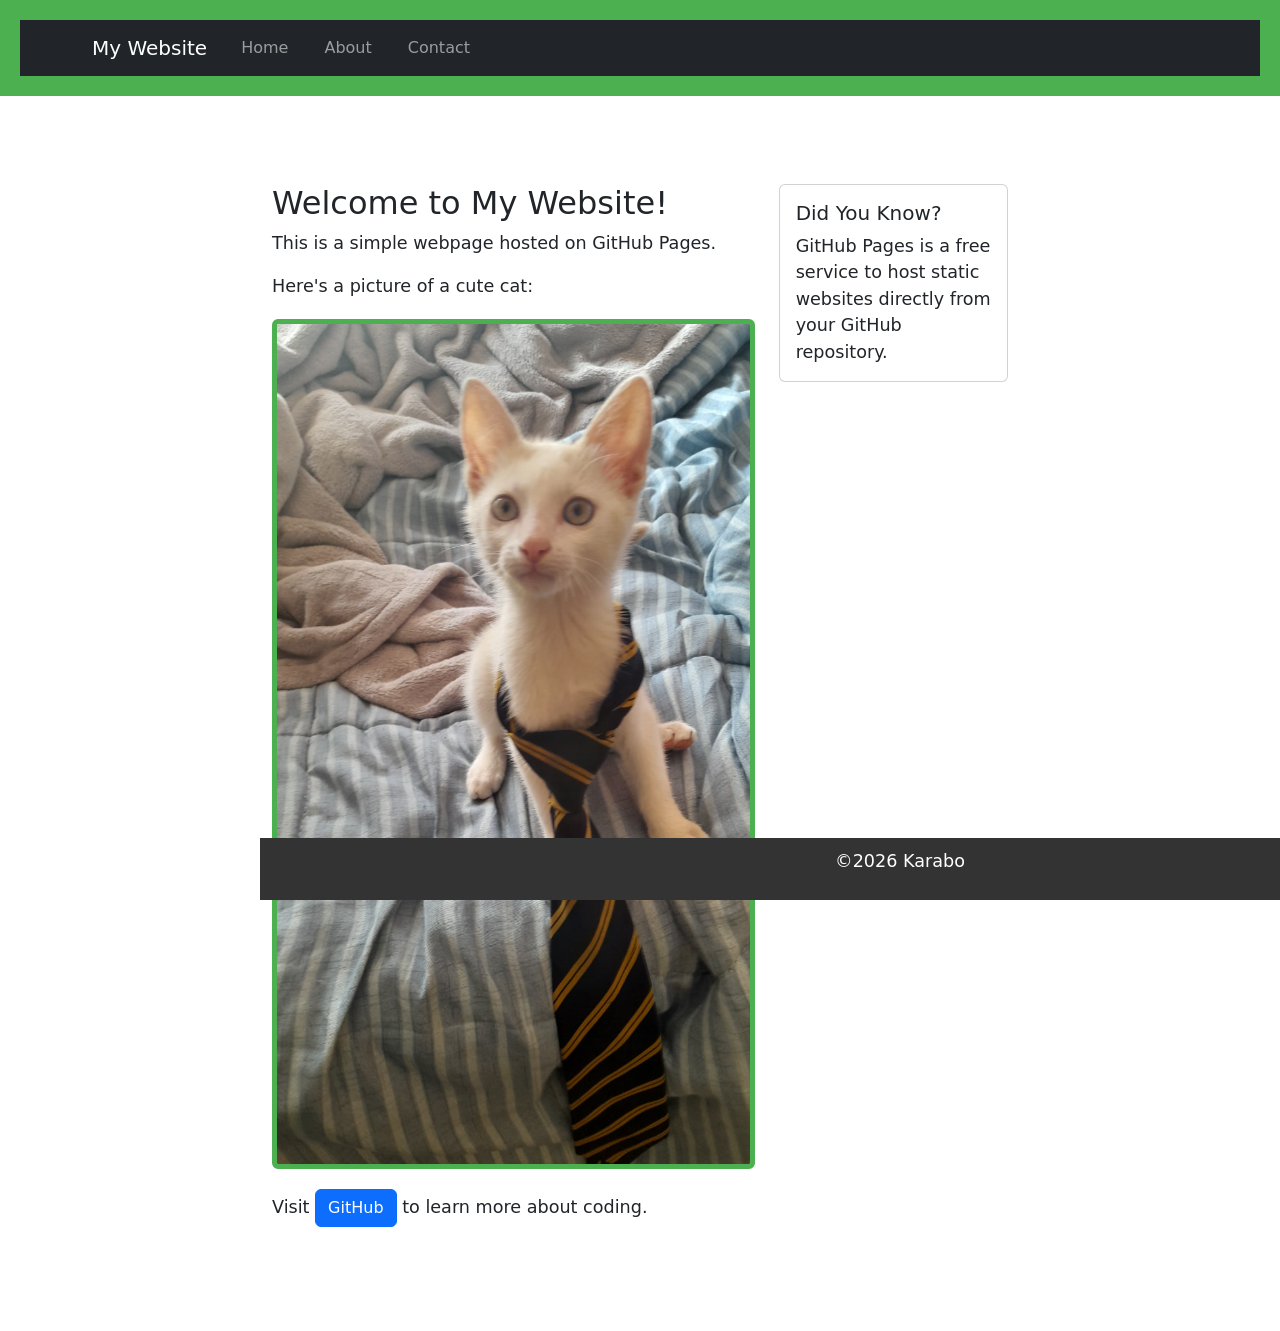
<file: index.html>
<!DOCTYPE html>
<html lang="en">
<head>
    <meta charset="UTF-8">
    <meta name="viewport" content="width-device-width" initial scale="1.0">
    <title>My First Git Hub Page</title>
    <link rel="stylesheet" href="style.css">
     <!-- Bootstrap CSS --> 

<link href="https://cdn.jsdelivr.net/npm/bootstrap@5.3.0/dist/css/bootstrap.min.css" rel="stylesheet"> 
</head>
<body>
    <header>
     
       <nav class="navbar navbar-expand-lg navbar-dark bg-dark"> 
        <div class="container"> 
            <a class="navbar-brand" href="index.html">My Website</a> 
            <button class="navbar-toggler" type="button" data-bs-toggle="collapse" data-bs-target="#navbarNav"> 
                <span class="navbar-toggler-icon"></span> 
             </button> 
                            <div class="collapse navbar-collapse" id="navbarNav"> 
                <ul class="navbar-nav"> 
                    <li class="nav-item"> 
                        <a class="nav-link" href="index.html">Home</a> 
                                      </li> 
                   <li class="nav-item"> 
                  <a class="nav-link" href="about.html">About</a> 
                    </li> 
                    <li class="nav-item"> 
                        <a class="nav-link" href="contact.html">Contact</a> 
                    </li> 
                </ul> 
            </div> 
    </div> 
     </nav> 

</header> 

    <main>
       <main class="container my-5"> 
    <div class="row"> 
        <div class="col-md-8"> 
            <h2>Welcome to My Website!</h2> 

            <p>This is a simple webpage hosted on GitHub Pages.</p> 
            <p>Here's a picture of a cute cat:</p> 
            <img src="IMG-20260219-WA0055.jpg" alt="A cute kitten" class="img-fluid rounded"> 
            <p class="mt-3">Visit <a href="https://github.com" class="btn btn-primary">GitHub</a> to learn more about coding.</p> 

        </div> 

        <div class="col-md-4"> 
            <div class="card"> 
                <div class="card-body"> 
            <h5 class="card-title">Did You Know?</h5> 
                <p class="card-text">GitHub Pages is a free service to host static websites directly from your GitHub repository.</p> 
                </div> 
        </div> 
        </div> 
        </div>
    </main>
    <footer>
        <p>&copy;2026 Karabo</p>
    </footer>
 
<script src="https://cdn.jsdelivr.net/npm/@popperjs/core@2.11.6/dist/umd/popper.min.js"></script> 
<script src="https://cdn.jsdelivr.net/npm/bootstrap@5.3.0/dist/js/bootstrap.min.js"></script> 

</body>
</html>
</file>
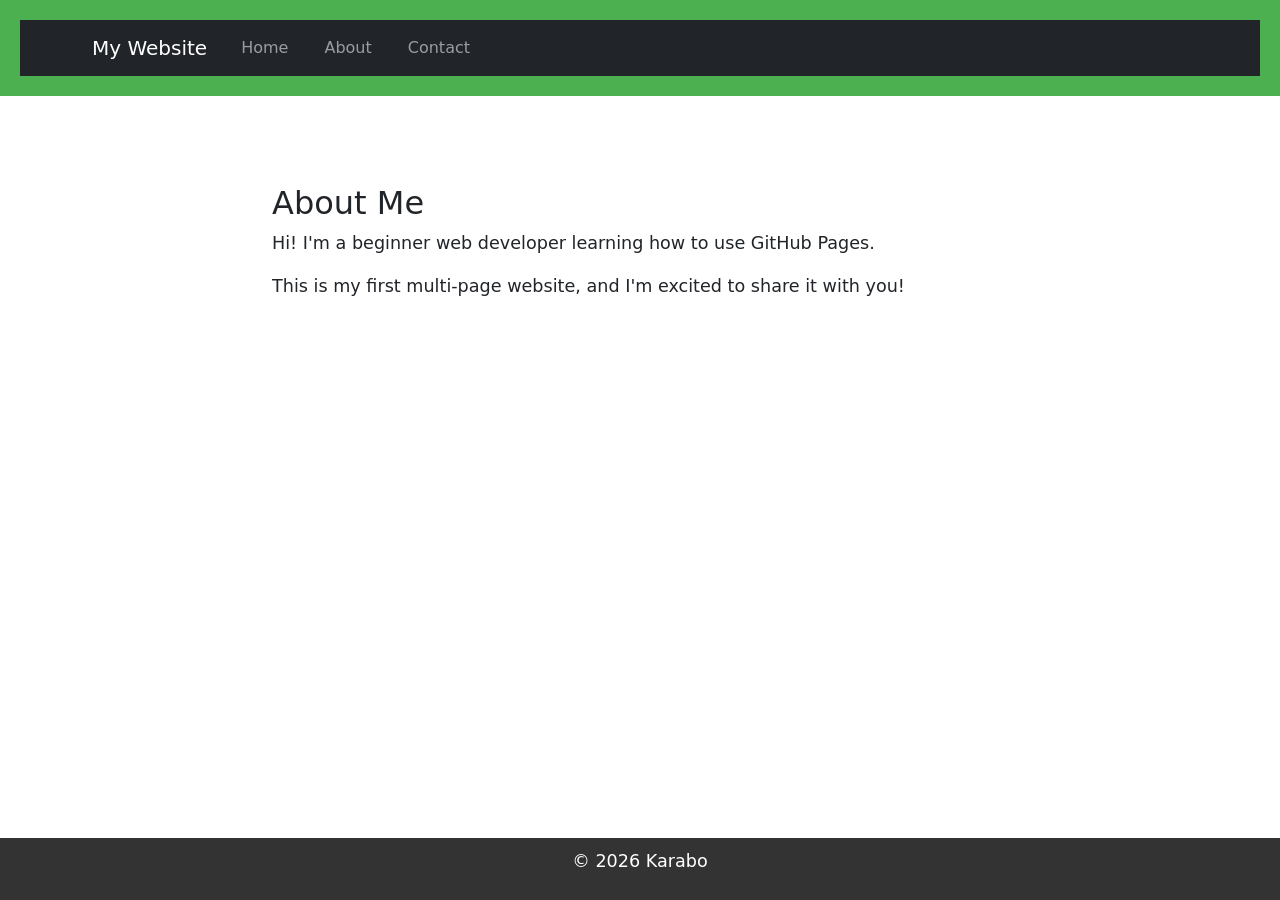
<file: about.html>
<!DOCTYPE html>
<html lang="en">

<head>
    <meta charset="UTF-8">
    <meta name="viewport" content="width-device-width, initial scale=1.0">
    <title>About me</title>
    <link rel="stylesheet" href="style.css">
<!-- Bootstrap CSS --> 

<link href="https://cdn.jsdelivr.net/npm/bootstrap@5.3.0/dist/css/bootstrap.min.css" rel="stylesheet"> 
</head>
<body>
    <header>
       
    <nav class="navbar navbar-expand-lg navbar-dark bg-dark"> 
        <div class="container"> 
            <a class="navbar-brand" href="index.html">My Website</a> 
            <button class="navbar-toggler" type="button" data-bs-toggle="collapse" data-bs-target="#navbarNav"> 
                <span class="navbar-toggler-icon"></span> 
            </button> 
            <div class="collapse navbar-collapse" id="navbarNav"> 
                <ul class="navbar-nav"> 
                    <li class="nav-item"> 
                        <a class="nav-link" href="index.html">Home</a> 
                    </li> 
                    <li class="nav-item"> 
                        <a class="nav-link" href="about.html">About</a> 
                    </li> 
                    <li class="nav-item"> 
                        <a class="nav-link" href="contact.html">Contact</a> 
                    </li> 
                </ul> 
            </div> 
        </div> 
</nav> 
    </header>
    <main>
     <main class="container my-5"> 
    <h2>About Me</h2> 
    <p>Hi! I'm a beginner web developer learning how to use GitHub Pages.</p> 
    <p>This is my first multi-page website, and I'm excited to share it with you!</p> 

</main> 
    </main>

    <footer>
    <p>&copy; 2026 Karabo</p>
     </footer>
</body>
</html>
</file>
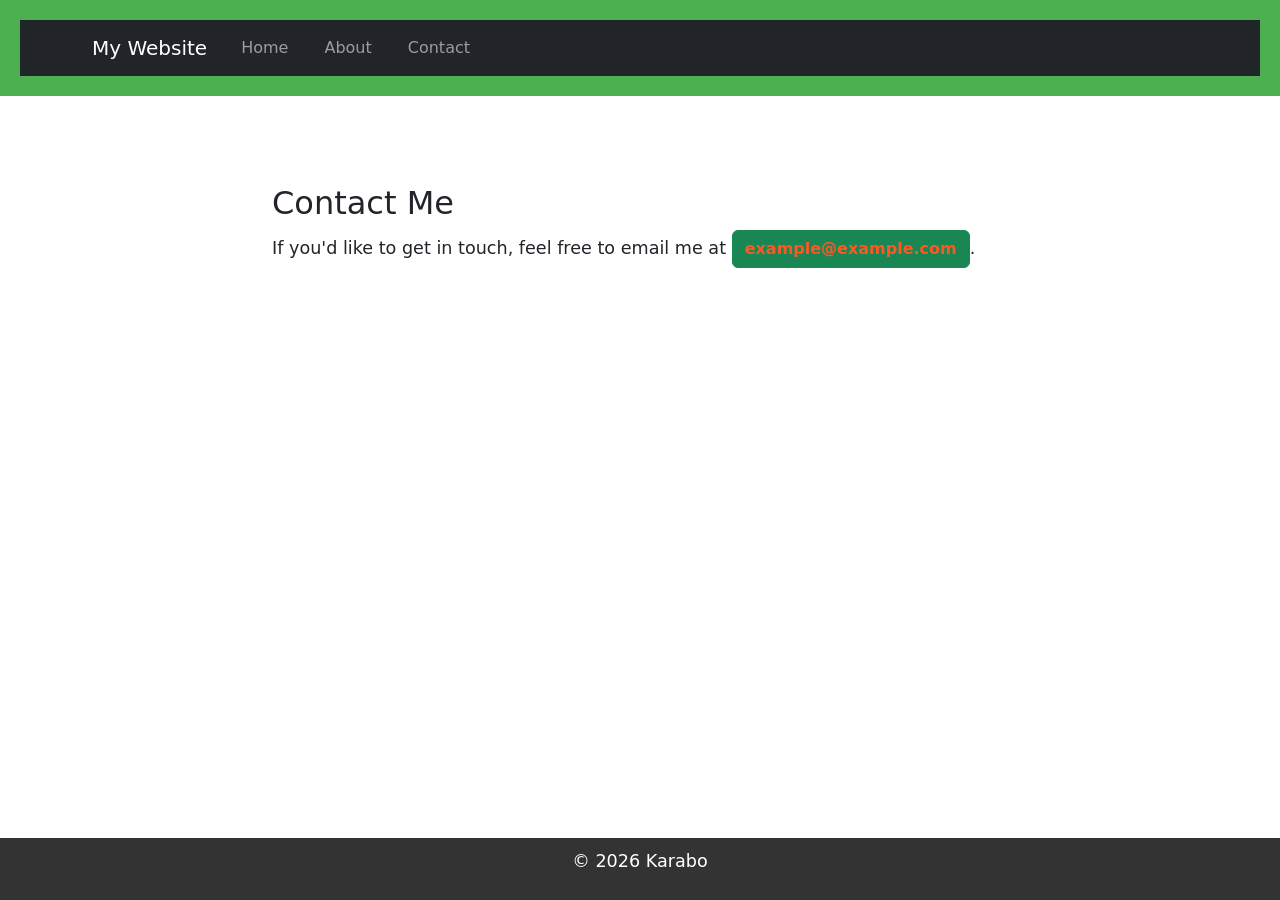
<file: contact.html>
<!DOCTYPE html>
<html lang="en">
  <head>
    <meta charset="UTF-8">
    <meta name="viewport" content="width-device-width", initial-scale="1.0">
    <title>Contact Me</title>
    <link rel="stylesheet" href="style.css">
    <!-- Bootstrap CSS --> 

<link href="https://cdn.jsdelivr.net/npm/bootstrap@5.3.0/dist/css/bootstrap.min.css" rel="stylesheet"> 
  </head>
  <body>
    <header>
       
    <nav class="navbar navbar-expand-lg navbar-dark bg-dark"> 
        <div class="container"> 
            <a class="navbar-brand" href="index.html">My Website</a> 
            <button class="navbar-toggler" type="button" data-bs-toggle="collapse" data-bs-target="#navbarNav"> 
                <span class="navbar-toggler-icon"></span> 
                          </button> 
            <div class="collapse navbar-collapse" id="navbarNav"> 
                <ul class="navbar-nav"> 
                    <li class="nav-item"> 
                        <a class="nav-link" href="index.html">Home</a> 
                    </li> 
                    <li class="nav-item"> 
                        <a class="nav-link" href="about.html">About</a> 
                    </li> 
                    <li class="nav-item"> 
            <a class="nav-link" href="contact.html">Contact</a> 
                                            <li> 
                </ul> 
              </div> 
              </div> 
      </nav> 

</header> 
    <main>

   <main class="container my-5"> 
    <h2>Contact Me</h2> 
    <p>If you'd like to get in touch, feel free to email me at <a href="mailto:example@example.com" class="btn btn-success">example@example.com</a>.</p> 

</main> 
                  </main>
    <footer>
        <p>&copy; 2026 Karabo </p>
    </footer>
  </body>

</html>
</file>
<file: style.css>
body {

font-family: Arial, sans-serif;
color: #333;
background-color: #f9f9f9;
margin: 0;
padding: 0;
line-height: 1.6;

}

header {

background-color: #4CAF50;
color: white;
padding: 20px;
text-align: center;

}


header h1 {

margin: 0;

}


nav a {

color: white;
text-decoration: none;
margin: 0 10px;

}

nav a:hover {

text-decoration: underline;

}

main {

padding: 20px;

max-width: 800px;

margin: 0 auto;

}


main img {

max-width: 100%;
height: auto;
display: block;
margin: 20px 0;

}

footer {

background-color: #333;
color: white;
text-align: center;
padding: 10px;
position: fixed;
bottom: 0;
width: 100%;

}

p {

font-size: 1.1em;

}


a {

color: #4CAF50;
text-decoration: none;

}


a:hover {

text-decoration: underline;

}

img {

border: 5px solid #4CAF50;
border-radius: 10px;

}

main a[href^="mailto:"] {

color: #ff5722;
font-weight: bold;

}
</file>
